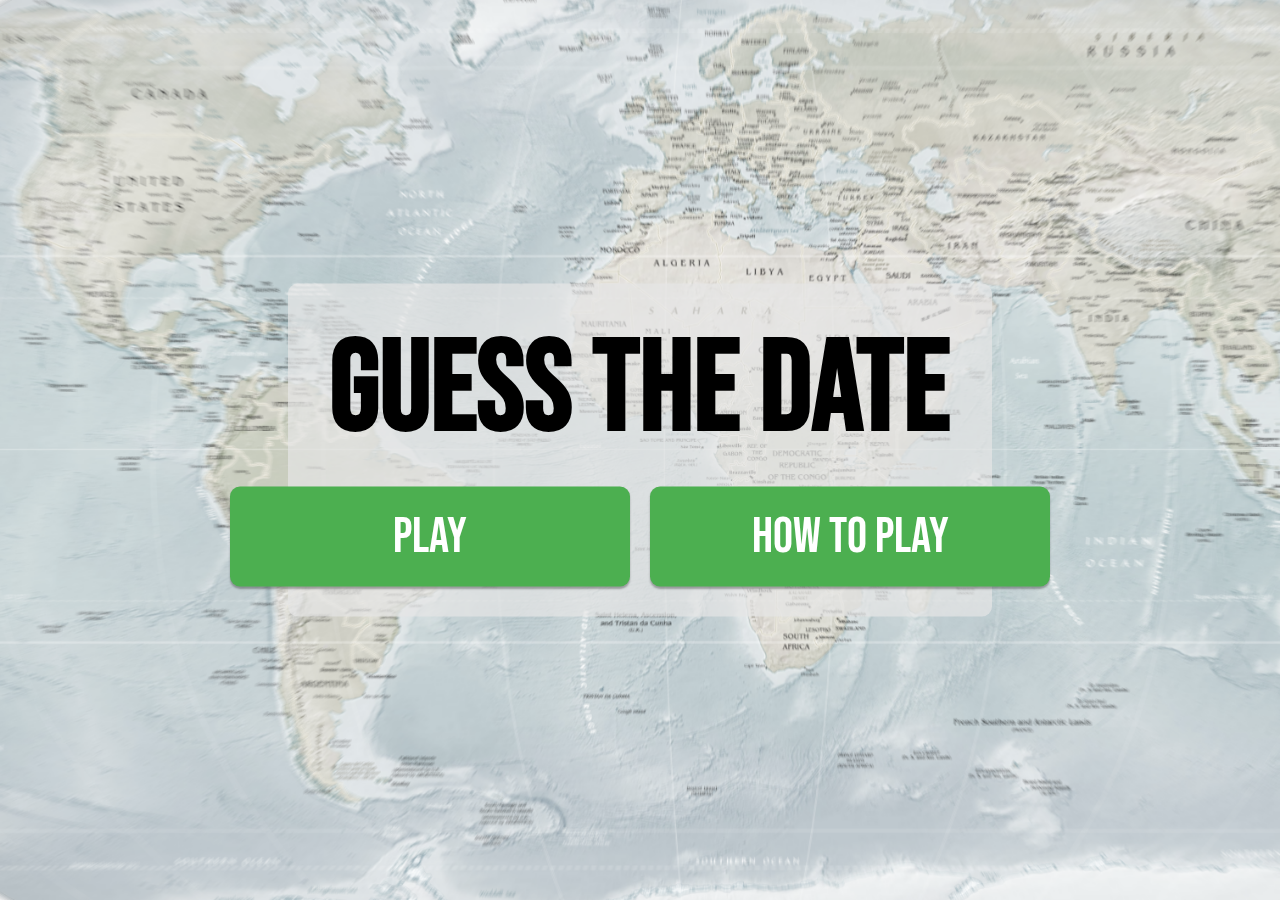
<file: templates/home.html>
<!DOCTYPE html>
<html>
  <head>
    <title>Guess The Date</title>
    <link rel="stylesheet" href="/public/css/home.css" />
    <link rel="preconnect" href="https://fonts.googleapis.com" />
    <link rel="preconnect" href="https://fonts.gstatic.com" crossorigin />
    <link
      href="https://fonts.googleapis.com/css2?family=Archivo:ital,wght@0,100..900;1,100..900&family=Bebas+Neue&family=Lusitana:wght@400;700&family=Oswald:wght@200..700&family=Oxanium:wght@200..800&display=swap"
      rel="stylesheet"
    />
    <link rel="preconnect" href="https://fonts.googleapis.com" />
    <link rel="preconnect" href="https://fonts.gstatic.com" crossorigin />
    <link
      href="https://fonts.googleapis.com/css2?family=Archivo:ital,wght@0,100..900;1,100..900&family=Bebas+Neue&family=Lusitana:wght@400;700&family=Open+Sans:ital,wght@0,300..800;1,300..800&family=Oswald:wght@200..700&family=Oxanium:wght@200..800&display=swap"
      rel="stylesheet"
    />
    <link rel="icon" href="/public/favicon/favicon.ico" type="image/x-icon">
    <link rel="icon" href="/public/favicon/favicon-16x16.png" sizes="16x16" type="image/png">
    <link rel="icon" href="/public/favicon/favicon-32x32.png" sizes="32x32" type="image/png">
    <style>
      .info {
        padding: 10px;
        font-size: 16px;
      }
    </style>
    <script src="/public/js/home.js" defer></script>
  </head>
  <body>
    <div id="home">
      <h1>Guess The Date</h1>
      <div class="homeButtons">
        <a href="/game" id="playButton">Play</a>
        <button id="howToButton">How to Play</button>
      </div>
    </div>

    <!-- Modal -->
    <div id="modal" class="modal">
      <div class="modal-content">
        <span class="close">&times;</span>
        <div id="modalTitle">
          <h2>How to Play</h2>
          <h3>Welcome to Guess The Date! Here's how to play:</h3>
        </div>
        <p>
          The game presents you with a picture of a random location from the
          years 1800 to 2024. Your task is to guess the year by adjusting the
          year slider and identify the country where the picture was taken. The
          closer your year guess is to the correct date, the more points you
          earn. However, for countries, you must guess the exact country to earn
          points—near guesses won't count.
        </p>
      </div>
    </div>
  </body>
</html>
</file>
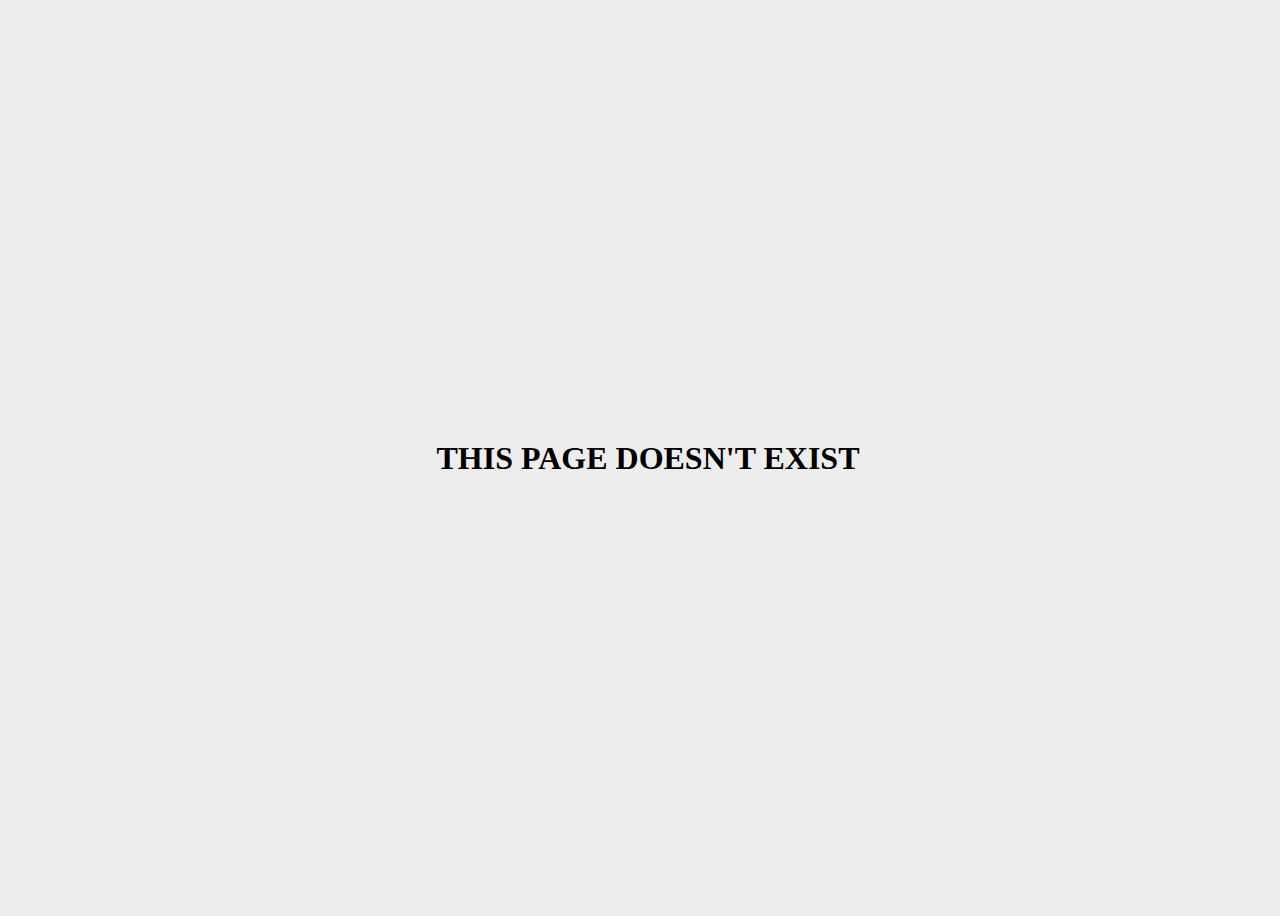
<file: templates/page_not_found.html>
<!DOCTYPE html>
<html lang="en">
<head>
    <meta charset="UTF-8">
    <meta name="viewport" content="width=device-width, initial-scale=1.0">
    <title>page not found</title>
</head>
<body style="height: 100dvh; width: 100dvw; display: flex; justify-content: center; align-items: center; background-color: #ededed;">
    <h1>THIS PAGE DOESN'T EXIST</h1>
</body>
</html>
</file>
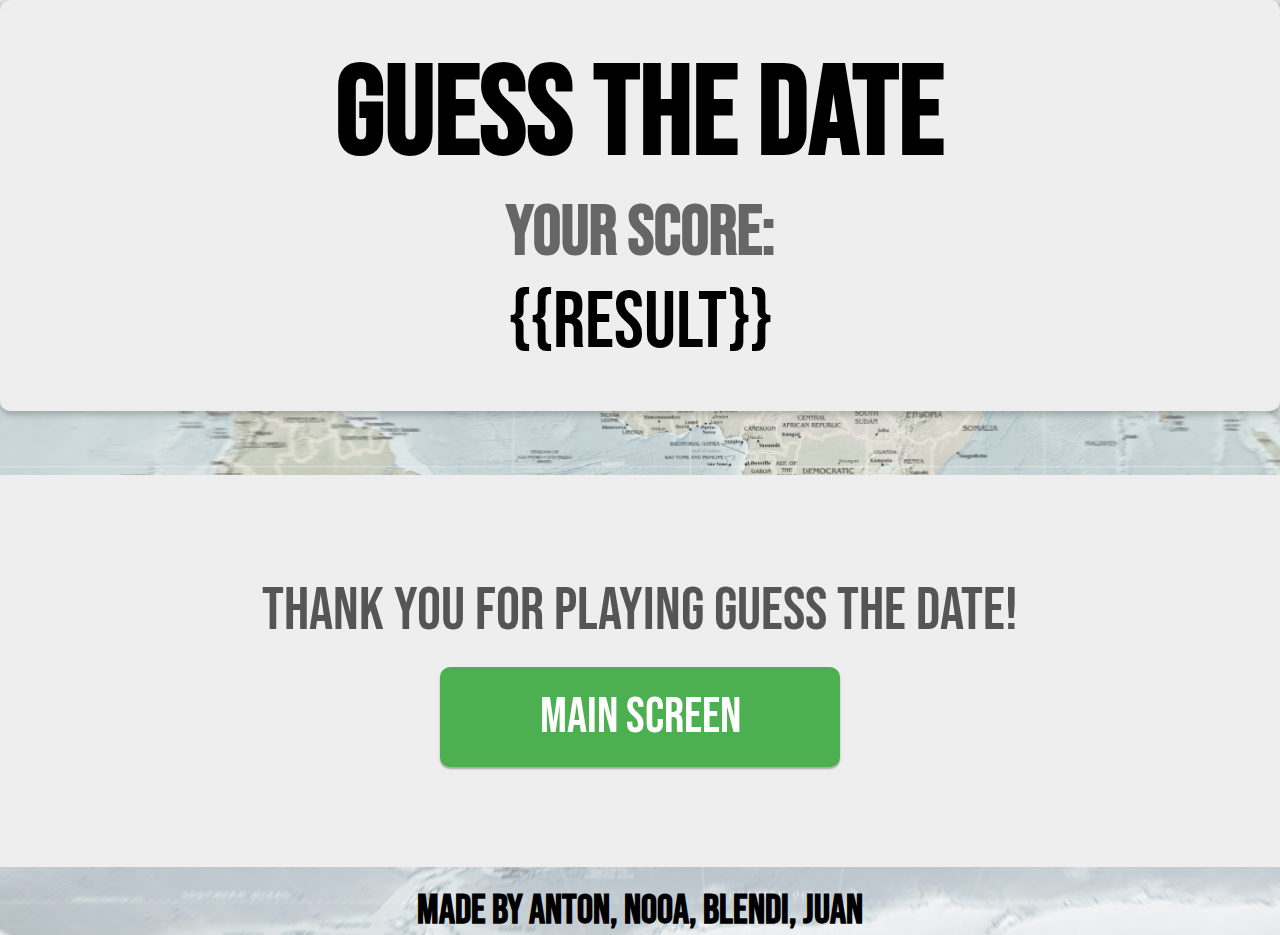
<file: templates/result.html>
<!DOCTYPE html>
<html>
  <head>
    <title>Guess The Date</title>
    <link rel="stylesheet" href="/public/css/result.css"/>
    <link rel="preconnect" href="https://fonts.googleapis.com" />
    <link rel="preconnect" href="https://fonts.gstatic.com" crossorigin />
    <link
      href="https://fonts.googleapis.com/css2?family=Archivo:ital,wght@0,100..900;1,100..900&family=Bebas+Neue&family=Lusitana:wght@400;700&family=Oswald:wght@200..700&family=Oxanium:wght@200..800&display=swap"
      rel="stylesheet"
    />
    <link rel="preconnect" href="https://fonts.googleapis.com" />
    <link rel="preconnect" href="https://fonts.gstatic.com" crossorigin />
    <link
      href="https://fonts.googleapis.com/css2?family=Archivo:ital,wght@0,100..900;1,100..900&family=Bebas+Neue&family=Lusitana:wght@400;700&family=Open+Sans:ital,wght@0,300..800;1,300..800&family=Oswald:wght@200..700&family=Oxanium:wght@200..800&display=swap"
      rel="stylesheet"
    />
    <link rel="icon" href="/public/favicon/favicon.ico" type="image/x-icon">
    <link rel="icon" href="/public/favicon/favicon-16x16.png" sizes="16x16" type="image/png">
    <link rel="icon" href="/public/favicon/favicon-32x32.png" sizes="32x32" type="image/png">
    <!-- <script src="/public/js/result.js" defer></script> -->
  </head>
  <body>
    <div id = "results">
      <h1>GUESS THE DATE</h1>
      <h3>Your score:</h3>
      <p id = "score">{{result}}</p>
    </div>
    <div id = "thanksDiv">
      <p>Thank you for playing Guess The Date!</p>
      <p id = "infoForReturn"></p>
      <a href = "/">Main Screen</a>
    </div>
    <h2> Made By Anton, Nooa, Blendi, Juan</h2>

  </body>
</html>
</file>
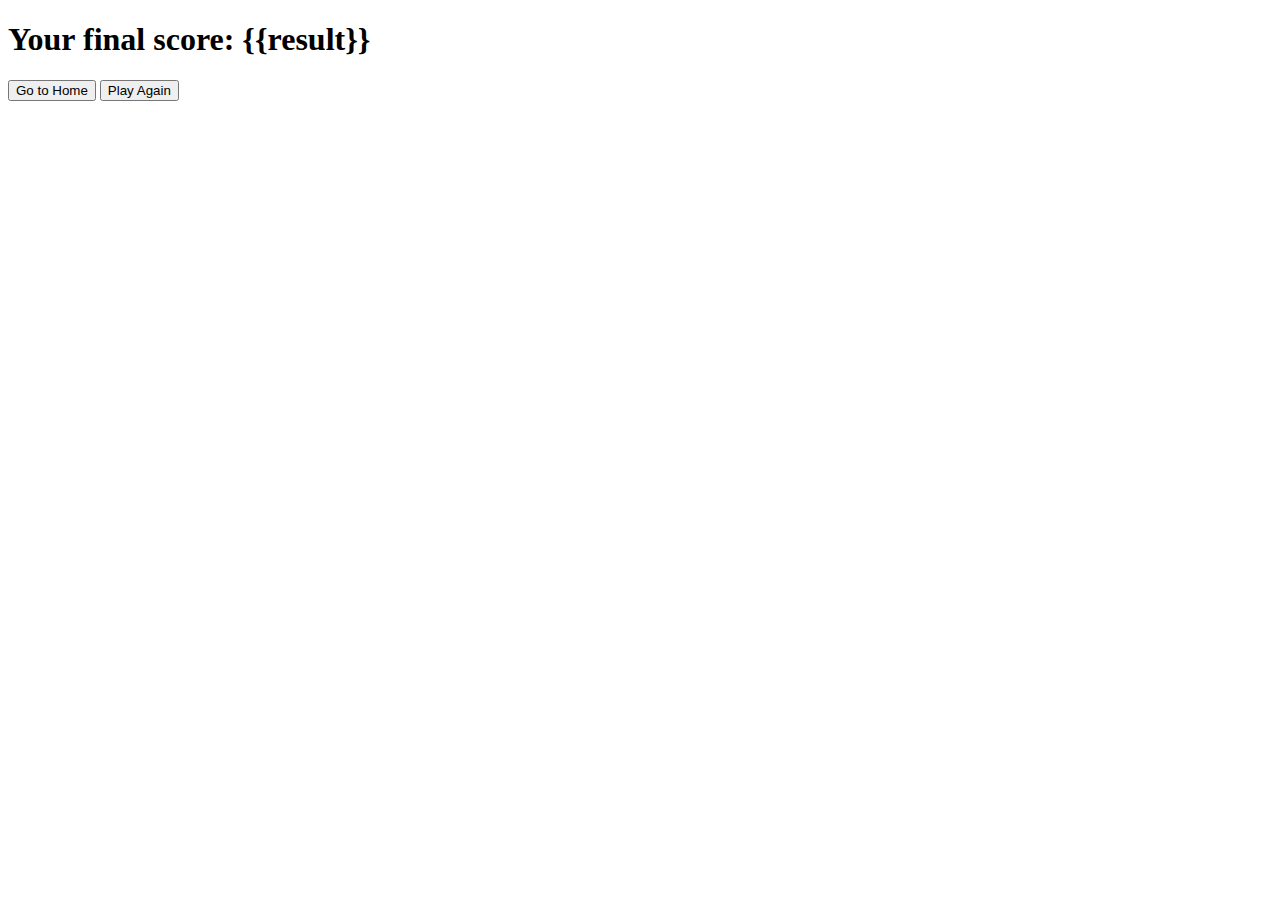
<file: templates/results.html>
<!DOCTYPE html>
<html>
  <head>
    <title>Results</title>
    <style></style>
    <script src="/js/index.js" defer></script>
  </head>
  <body>
    <header id="result">
      <h1>Your final score: {{result}}</h1>
    </header>
    <div>
      <button id="HomeButton">Go to Home</button>
      <button id="PlayAgainButton">Play Again</button>
    </div>
  </body>
</html>
</file>
<file: public/css/home.css>
* {
  margin: 0;
  padding: 0;
  box-sizing: border-box;
  font-family: "Poppins", sans-serif;
  font-family: "Bebas Neue", sans-serif;
  font-style: normal;
}

html,
body {
  background-image: url(/public/img/BackGroundMap.png);
  background-repeat: no-repeat;
  background-size: cover;
  height: 100vh;
}

h1 {
  font-weight: 900;
  text-align: center;
  font-size: clamp(2rem, 10vw, 150px);
  margin: 0 0 20px 0;
}

#home {
  position: absolute;
  top: 50%;
  left: 50%;
  transform: translate(-50%, -50%);
  display: flex;
  flex-direction: column;
  justify-content: center;
  align-items: center;
  background-color: rgba(230, 230, 230, 0.7);
  padding: 30px;
  border-radius: 10px;
  width: 55%;
}

.homeButtons {
  display: flex;
  gap: 20px;
}

.homeButtons #playButton,
button {
  width: 400px;
  padding: 20px;
  font-size: 50px;
  margin: 0;
  background-color: #4caf50;
  color: white;
  cursor: pointer;
  text-align: center;
  transition: transform 0.2s ease;
  border-radius: 10px;
  border-style: none;
  box-shadow: 0px 2px 2px rgba(0, 0, 0, 0.3);
  text-decoration: none;
}

.homeButtons #playButton:hover,
button:hover {
  transform: scale(1.02);
  background-color: #449c47;
  color: #f8f8f8;
  box-shadow: 0px 2px 2px rgba(0, 0, 0, 0.3);
  text-decoration: none;
}

.modal {
  display: none;
  position: fixed;
  z-index: 1000;
  left: 0;
  top: 0;
  width: 100%;
  height: 100%;
  overflow: auto;
  background-color: rgba(0, 0, 0, 0.5);
}

.modal-content {
  background-color: #fff;
  margin: 15% auto;
  padding: 20px;
  border-radius: 10px;
  width: 80%;
  max-width: 800px;
  text-align: center;
  box-shadow: 0 4px 8px rgba(0, 0, 0, 0.2);
}

.close {
  color: #aaa;
  float: right;
  font-size: 50px;
  font-weight: bold;
  cursor: pointer;
}

.close:hover,
.close:focus {
  color: #4caf50;
  text-decoration: none;
}

.modal p {
  font-family: "Open Sans", sans-serif;
  font-optical-sizing: auto;
  font-weight: 500;
  font-style: normal;
  font-size: 30px;
  margin: 30px;
}

#modalTitle {
  background-color: #e6e6e6;
  padding: 30px;
}

#modalTitle h2 {
  font-size: 60px;
  color: #4caf50;
}

#modalTitle h3 {
  font-size: 30px;
}
</file>
<file: public/css/result.css>
* {
margin: 0;
padding: 0;
box-sizing: border-box;
font-family: "Poppins", sans-serif;
font-family: "Bebas Neue", sans-serif;
font-style: normal;
}


body {
background-image: url(/public/img/BackGroundMap.png);
background-repeat: no-repeat;
background-size: cover; 
}


#results {
display: flex;
flex-direction: column;
background-color: #EEEEEE;
text-align: center;
padding: 40px;
border-radius: 10px;
box-shadow: 0px 4px 6px rgba(0, 0, 0, 0.2);
}


h1 {
font-size: 125px;
color: black;
}

h3 {
font-size: 70px;
color: #666;
}

h2 {
text-align: center;
margin-top: 20px;
font-size: 40px;
color: black;
}

#score {
    font-size: 80px;
    color: black;
}


#thanksDiv {
display: flex;
flex-direction: column;
justify-content: center;
align-items: center;
background-color: #EEEEEE;
padding: 100px;
margin-top: 5%;
}

#thanksDiv p {
font-size: 60px;
color: #555;
}


a {
width: 400px;
padding: 20px;
font-size: 50px;
margin: 20px auto 0;
background-color: #4caf50;
color: white;
cursor: pointer;
text-align: center;
transition: transform 0.2s ease;
border-radius: 10px;
border-style: none;
box-shadow: 0px 2px 2px rgba(0, 0, 0, 0.3);
text-decoration: none;
}

a:hover {
transform: scale(1.05);
}
</file>
